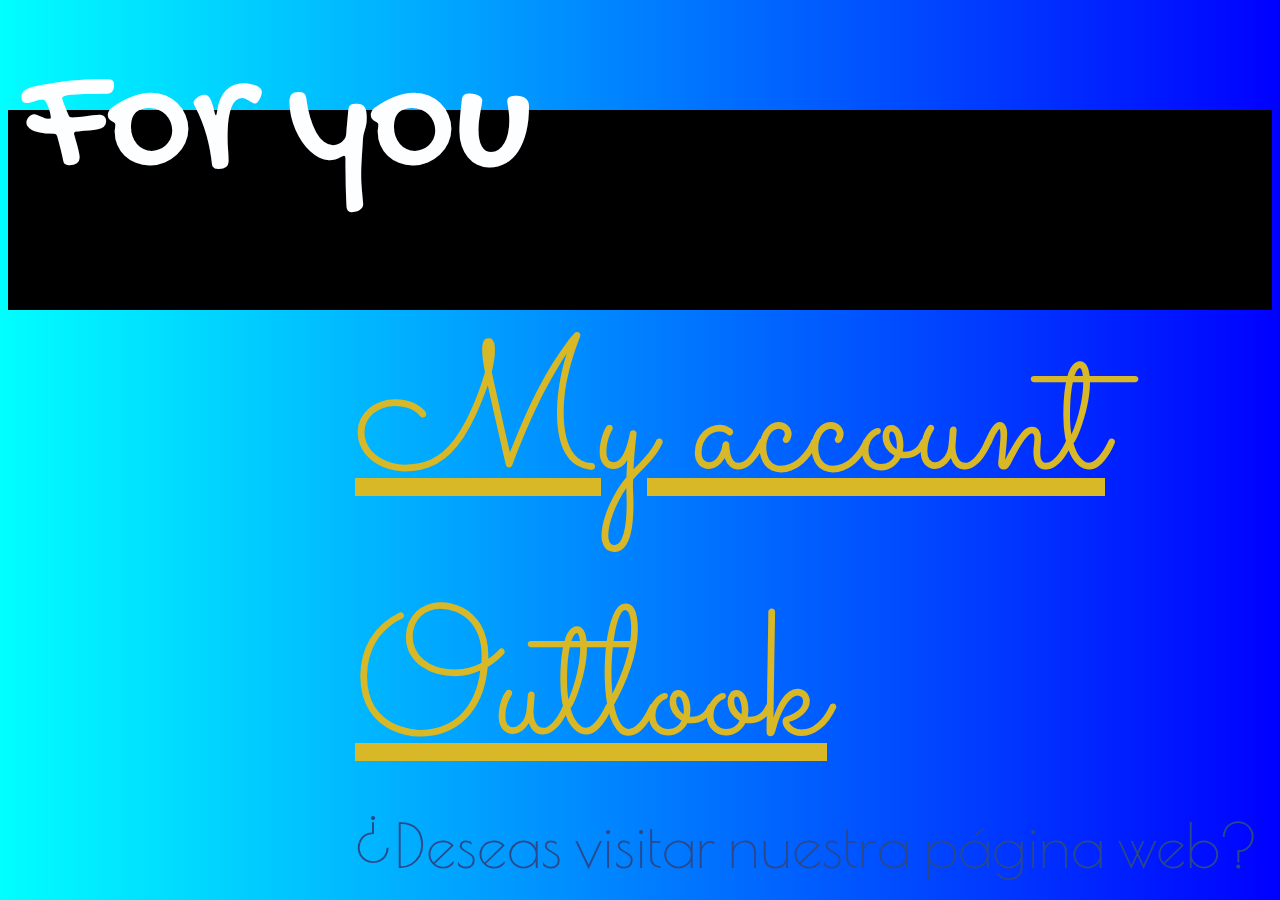
<file: docs/Exercise_firefox.html>
<!DOCTYPE html>
 <html lang="en" xml:lang="en"><!--Hola-->
 <head>
   <title>Come on new life!</title>
   <link rel="stylesheet" href="Peach.css" />
   <script src="Sunrise_learning.js"></script>
 </head>
 <body>
   <a class="now" href="#" target="_blank" rel="noopener noreferrer" title="Help">
    For you
   </a>
   <div id="box_black"></div>
   <div id="answer_box"></div>
   <input id="input_username" oninput="user()" type="email" />
   <input id="input_password" oninput="user()" type="password"/>
   <a class="nico" href="Exercise_firefox2.html#page_web" target="_blank">
    ¿Deseas visitar nuestra página web? 
   </a>
   <a class="are" href="mailto:nilo_villanueva@hotmail.com?cc=Join&friend">
    My account Outlook
   </a>
 </body>
 </html>
</file>
<file: docs/Peach.css>
@import url('https://fonts.googleapis.com/css2?family=Gochi+Hand&display=swap'); 
@import url('https://fonts.googleapis.com/css2?family=Sacramento&display=swap');
@import url('https://fonts.googleapis.com/css2?family=Poiret+One&display=swap');
#box_black {
   background-color: black;
   padding-top: 200px;
   margin-top: 110px;
}
.now {
   color:#fdfeff; 
   font-weight:200; 
   font-family: "Gochi hand", cursive; 
   font-size: 164px; 
   top: 32px; 
   position: absolute; 
   left: 23px; 
   text-decoration: none;
} 
.nico {
   color:#2b4888; 
   font-family: "Poiret One", cursive; 
   text-decoration: none; 
   position: absolute; 
   font-size: 60px; 
   top:90%;
}
.are {
   color:#d8b827; 
   font-family: "Sacramento", cursive; 
   position: absolute; 
   font-size: 182px; 
   top: 299px;
} 
html {
   background: linear-gradient(to left, blue, cyan); 
   overflow: scroll; 
}
#input_username {
   background-color: #ffffff;
   position: relative;
   bottom: 50px;
   background-color: rgb(0, 0, 0);
   border: 0px;
   left: 40px;
   transition: background-color .4s, font-size .4s;
   font-family: "Poiret One";
}
#input_username:hover {
   background-color: #ffffff;
   transition: background-color .4s, font-size .4s;
   font-size: 60px;
}
#input_password {
   background-color: #ffffff;
   position: relative;
   bottom: 50px;
   background-color: black;
   border: 0px;
   left: 40px;
   transition: background-color .4s;
}
#input_password:hover {
   background-color: white;
   transition: background-color .4s;
   color: #130a68;
}
#answer_box {
   position: relative;
   color: #000000;
   bottom: 31px;
   background-color: #050404;
   margin-left: 10cm;
   font-family: "Poiret One";
   transition: color .4s;
}
#answer_box:hover {
   color: cyan;
   transition: color .4s;
}
</file>
